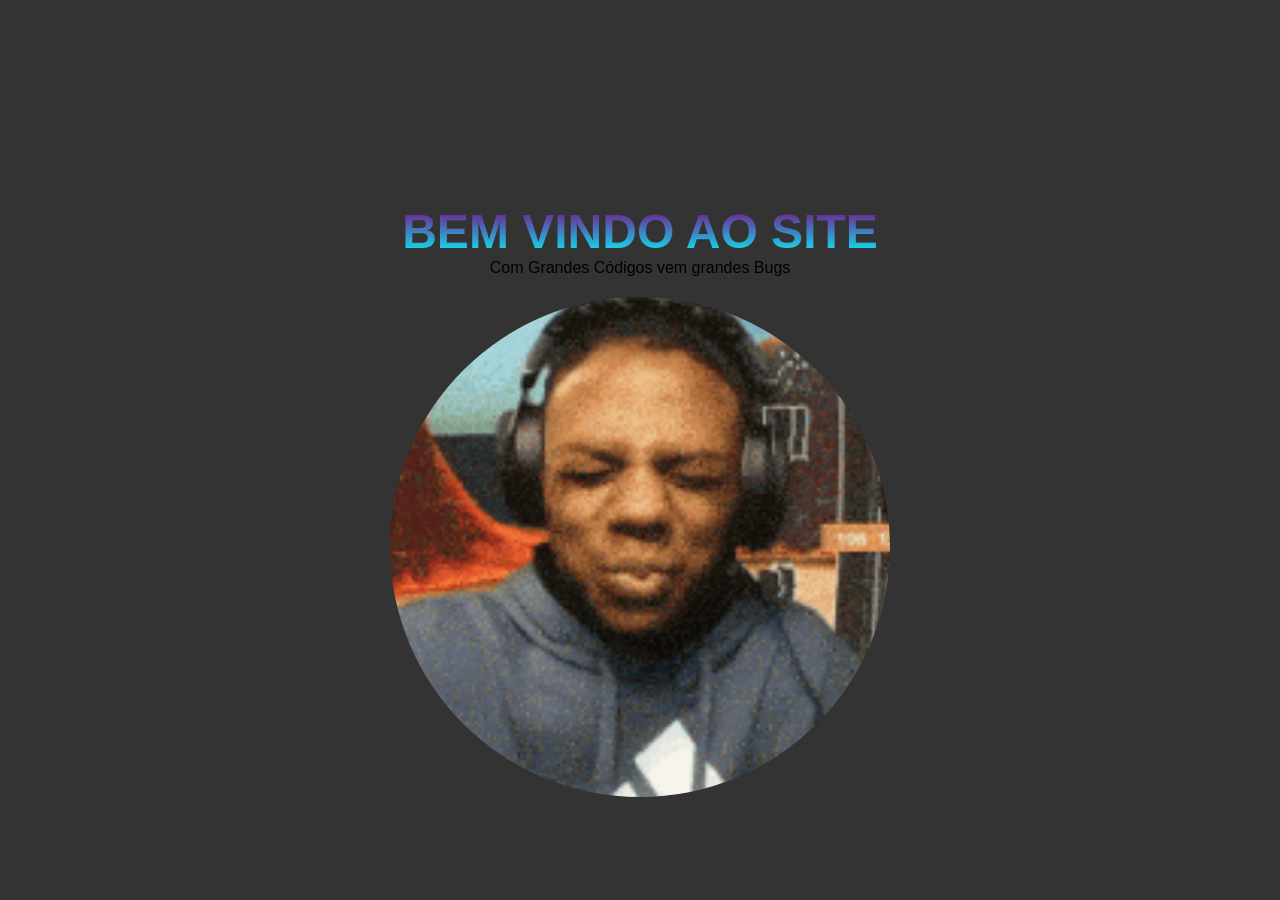
<file: index.html>
<!DOCTYPE html>
<html lang="en">
<head>
    <meta charset="UTF-8">
    <meta name="viewport" content="width=device-width, initial-scale=1.0">
    <title>Projeto | Início</title>
    <link rel="stylesheet" href="./src/css/estilo.css">
    
</head>
<body>
    <div id="inicio">
        <h1 id="titulo"=>Bem vindo ao Site</h1>
        <p id="frase">Com Grandes Códigos vem grandes Bugs</p>
        <img src="./src/assets/ishowspeed-meme.gif" alt="imagem" id="imgHero">
    </div>

    <header>
        <img src="./src/assets/ishowspeed-meme.gif" alt="my mom is kinda homeless" id="logo">
    
    <nav>
        <ul>
            <li><a href="index.html">Home</a> </li>
            <li><a href="./src/pages/sobre.html">Sobre</a></li>
            <li><a href="./src/pages/contato.html">Contato</a></li>
        </ul>
    </nav>
    
    <div>
        <input type="button" class="cor" onclick="trocar('#3AE4B1')">
        <input type="button" class="cor" onclick="trocar('#C13AF2')">
        <input type="button" class="cor" onclick="trocar('#FBFF24')">

    </div>
    </header>
    <main>
        <p id="texto">Produtos em Destaques</p>
    </main>

    <script src="./src/js/script.js"></script>

    
</body>
</html>
</file>
<file: src/css/estilo.css>
:root{
    --color1: #f0f0f0;
    --color2:#333;
    --color3:#555;
    --color4:#3ae4b1;
    --colorLinear: linear-gradient(purple,aqua);
    --fontFamily:"Cascadia Code", sans-serif;
}

*{
    margin:0;
    padding:0;
    box-sizing:border-box;
}

body{
    background:var(--color1);
    font-family:var(--fontFamily);

}
/***************************************************************************************************************************
Estilizando o Hero
****************************************************************************************************************************/
#inicio{
    position:fixed;
    top:0;
    left:0;
    width:100%;
    height:100%;
    display:flex;
    flex-direction:column;
    background:var(--color2);
    justify-content:center;
    align-items:center;
    opacity:1;
    transtion:opacity 1s ease-in-out;
}
#imgHero{
    width:500px;
    height:500px;
    border-radius:50%;
    margin-top:20px;
    animation: rodar 1s ease-in-out;
}
@keyframes rodar{
    from{
        transform:rotate(0deg);
    }
    to{
        transform:rotate(360deg);
    }
}

#titulo{
    margin-top:100px;
    text-align:center;
    font-size:3rem;
    background:var(--colorLinear);
    text-transform:uppercase;
    -webkit-text-fill-color:transparent;
    background-clip:text;
    animation: efeito 1s ease-in-out;
}

@keyframes efeito {
    from{
        opacity:0;
    }
    to{
        opacity:1;
        transform: translateY(10px);
    }
}


header{
    background:var(--color3);
    color:var(--color4);
    padding:20px;
    align-items:center; 
    display:flex; 
    justify-content:space-around;  /*ajusta o conteudo*/
    border-radius:50px; /*arredonda a borda em 50px*/

}
header #logo{
    width:70px;
    height:70px; 
    border-radius:50%; 
}

header nav ul{
    display:flex;
    gap:20px; /*espaço entre elementos */
    list-style:none; /*remove as listas(bolinhas)*/
}

header nav ul li a{
    text-decoration:none; /*remove a linha */
    color:var(--color1);
    font-height:800;
    
}

header nav ul li a:houver{
    color:var(--color4);  
    text-decoration:underline; /*adiciona uma linha abixo do texto*/
    text-transform:uppercase; /*deixa o texto maiusculo*/
} 

.cor{
    width:30px;
    height:30px;
    border-radius:50px;
    background:var(--colorLinear);
}

#texto{
    margin-top:100px;
    text-align:center;
    font-size:4rem;
    background:var(--colorLinear);
    text-transform:uppercase;
    -webkit-text-fill-color:transparent;
    background-clip:text;
}
</file>
